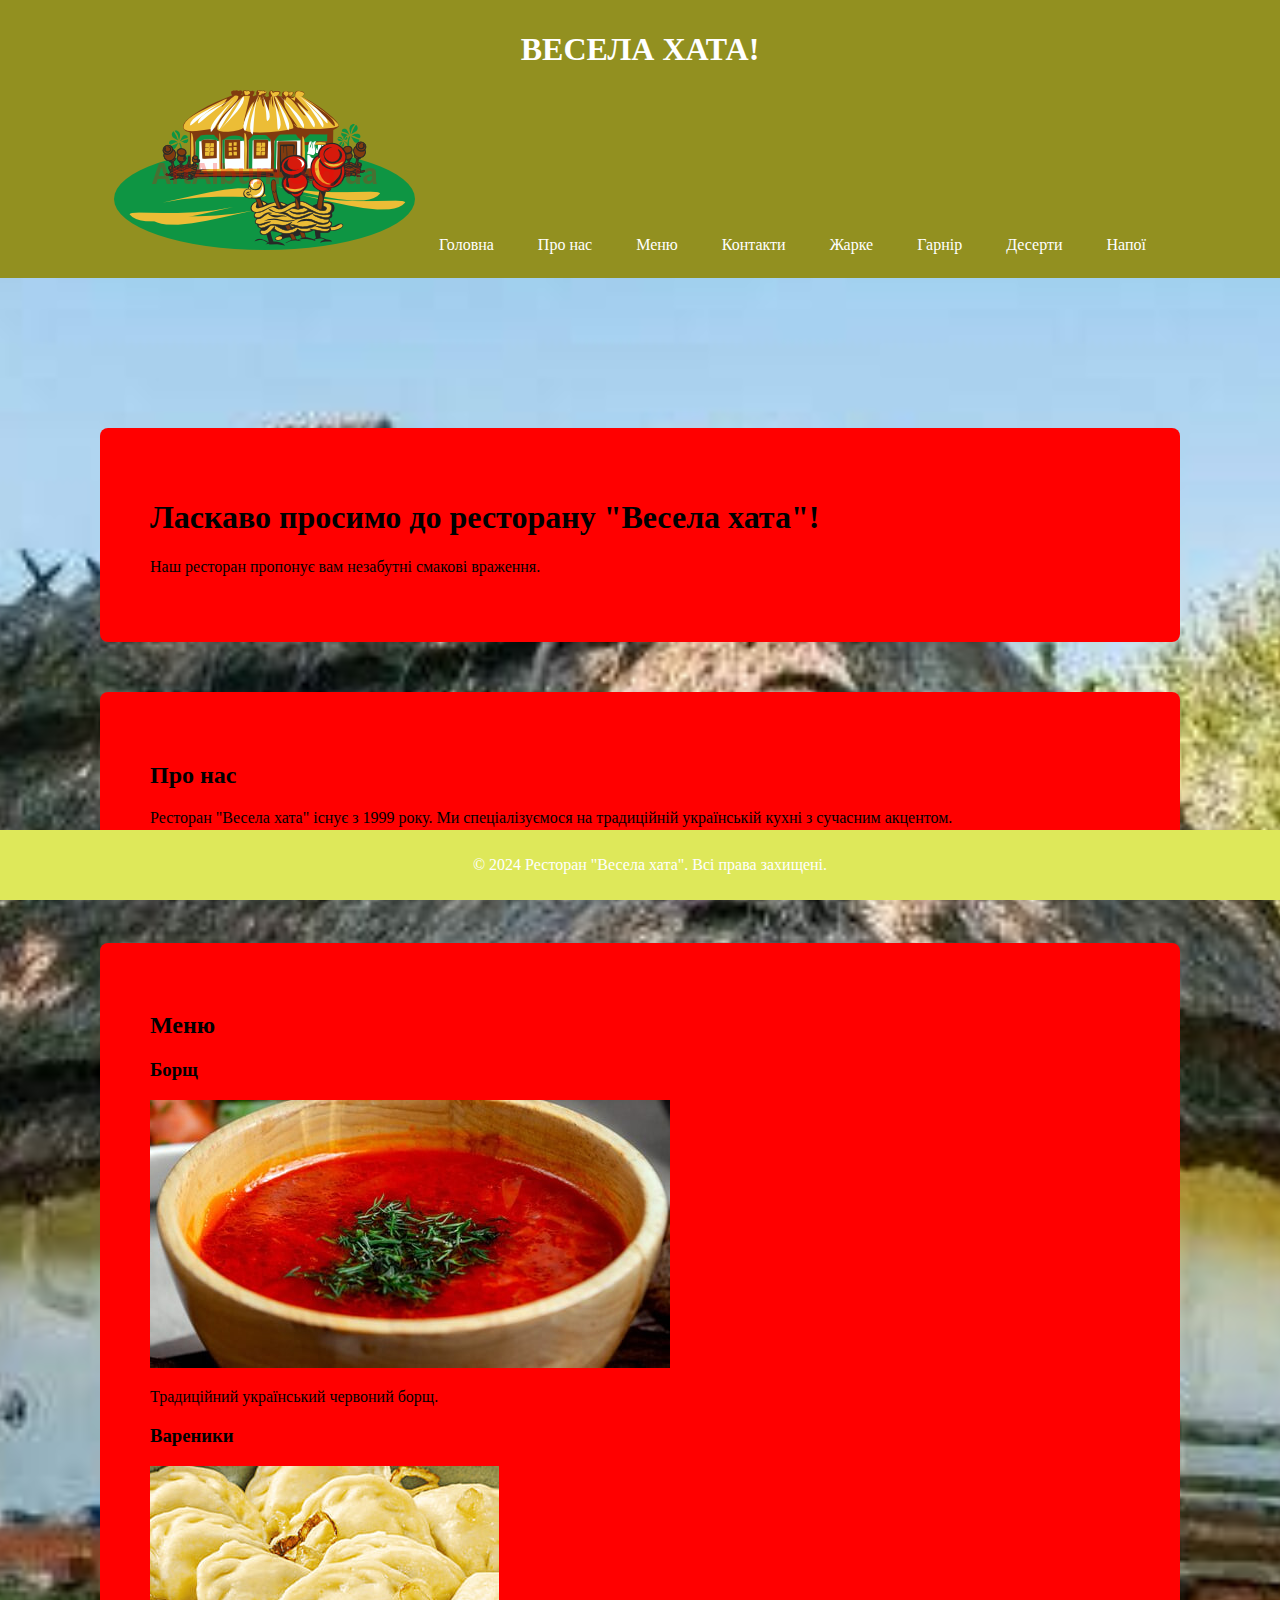
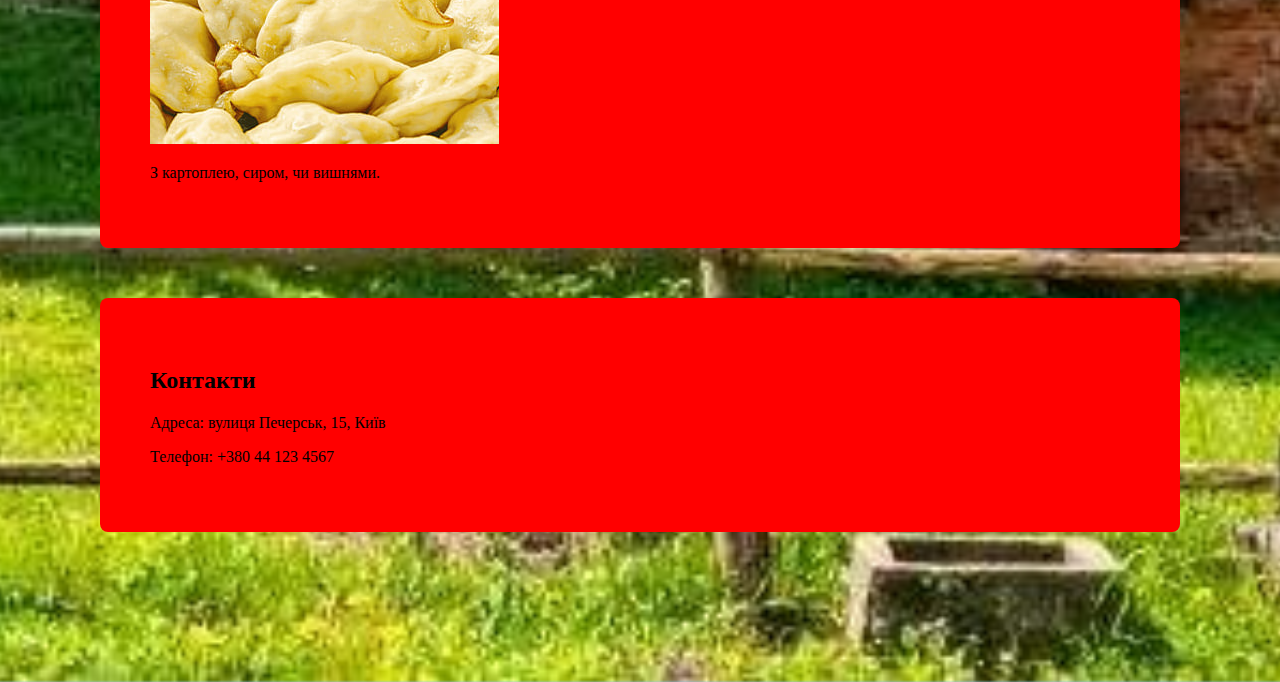
<file: index.html>
<!DOCTYPE html>
<html lang="uk">
<head>
<meta charset="UTF-8">
<meta http-equiv="X-UA-Compatible" content="IE=edge">
<meta name="viewport" content="width=device-width, initial-scale=1.0">
<title>Ресторан "Весела хата"</title>
    <style>
  body {
    font-family: 'Book Antiqua Italic', book antiqua;
    margin: 0;
    padding: 0;
    background-image: url('vesela hata.jpg'); /* Шлях до вашого фонового зображення */
    background-size: cover;
    background-position: center;
  }
  .navbar {
    background-color: #929020;
    color: white;
    padding: 10px;
    text-align: center;
  }
  .navbar a {
    color: white;
    padding: 14px 20px;
    text-decoration: none;
    display: inline-block;
  }
  .navbar a:hover {
    background-color: #ddd;
    color: black;
  }
  .content {
    padding: 100px;
  }
  .section {
    background: rgb(255, 0, 0);
    margin: 50px 0;
    padding: 50px;
    border-radius: 8px;
  }
  .footer {
    background-color: #dee85a;
    color: white;
    text-align: center;
    padding: 10px;
    position: fixed;
    bottom: 0;
    width: 100%;
  }
</style>
</head>
<body>

    <div class="navbar">
        <h1>ВЕСЕЛА ХАТА!</h1>
        <img src="logo.png" alt="Логотип ресторану 'Весела хата'">
        <a href="#home">Головна</a>
        <a href="#about">Про нас</a>
        <a href="#menu">Меню</a>
        <a href="#contact">Контакти</a>
        <a href="#zharkoe">Жарке</a>
        <a href="#garnir">Гарнір</a>
        <a href="#desserts">Десерти</a>
        <a href="#drinks">Напої</a>
      </div>
      

<div class="content">
  <div id="home" class="section">
    <h1>Ласкаво просимо до ресторану "Весела хата"!</h1>
    <p>Наш ресторан пропонує вам незабутні смакові враження.</p>
  </div>

  <div id="about" class="section">
    <h2>Про нас</h2>
    <p>Ресторан "Весела хата" існує з 1999 року. Ми спеціалізуємося на традиційній українській кухні з сучасним акцентом.</p>
  </div>

  <div id="menu" class="section">
    <h2>Меню</h2>
    <div class="menu-item">
      <h3>Борщ</h3>
      <img src="Borsch.jpg" alt="Борщ">
      <p>Традиційний український червоний борщ.</p>
    </div>
    <div class="menu-item">
      <h3>Вареники</h3>
      <img src="Vareniki.jpg" alt="Вареники">
      <p>З картоплею, сиром, чи вишнями.</p>
    </div>
    <!-- Інші страви -->
  </div>

  <div id="contact" class="section">
    <h2>Контакти</h2>
    <p>Адреса: вулиця Печерськ, 15, Київ</p>
    <p>Телефон: +380 44 123 4567</p>
  </div>
</div>

<div class="footer">
  <p>© 2024 Ресторан "Весела хата". Всі права захищені.</p>
</div>

</body>
</html>
</file>
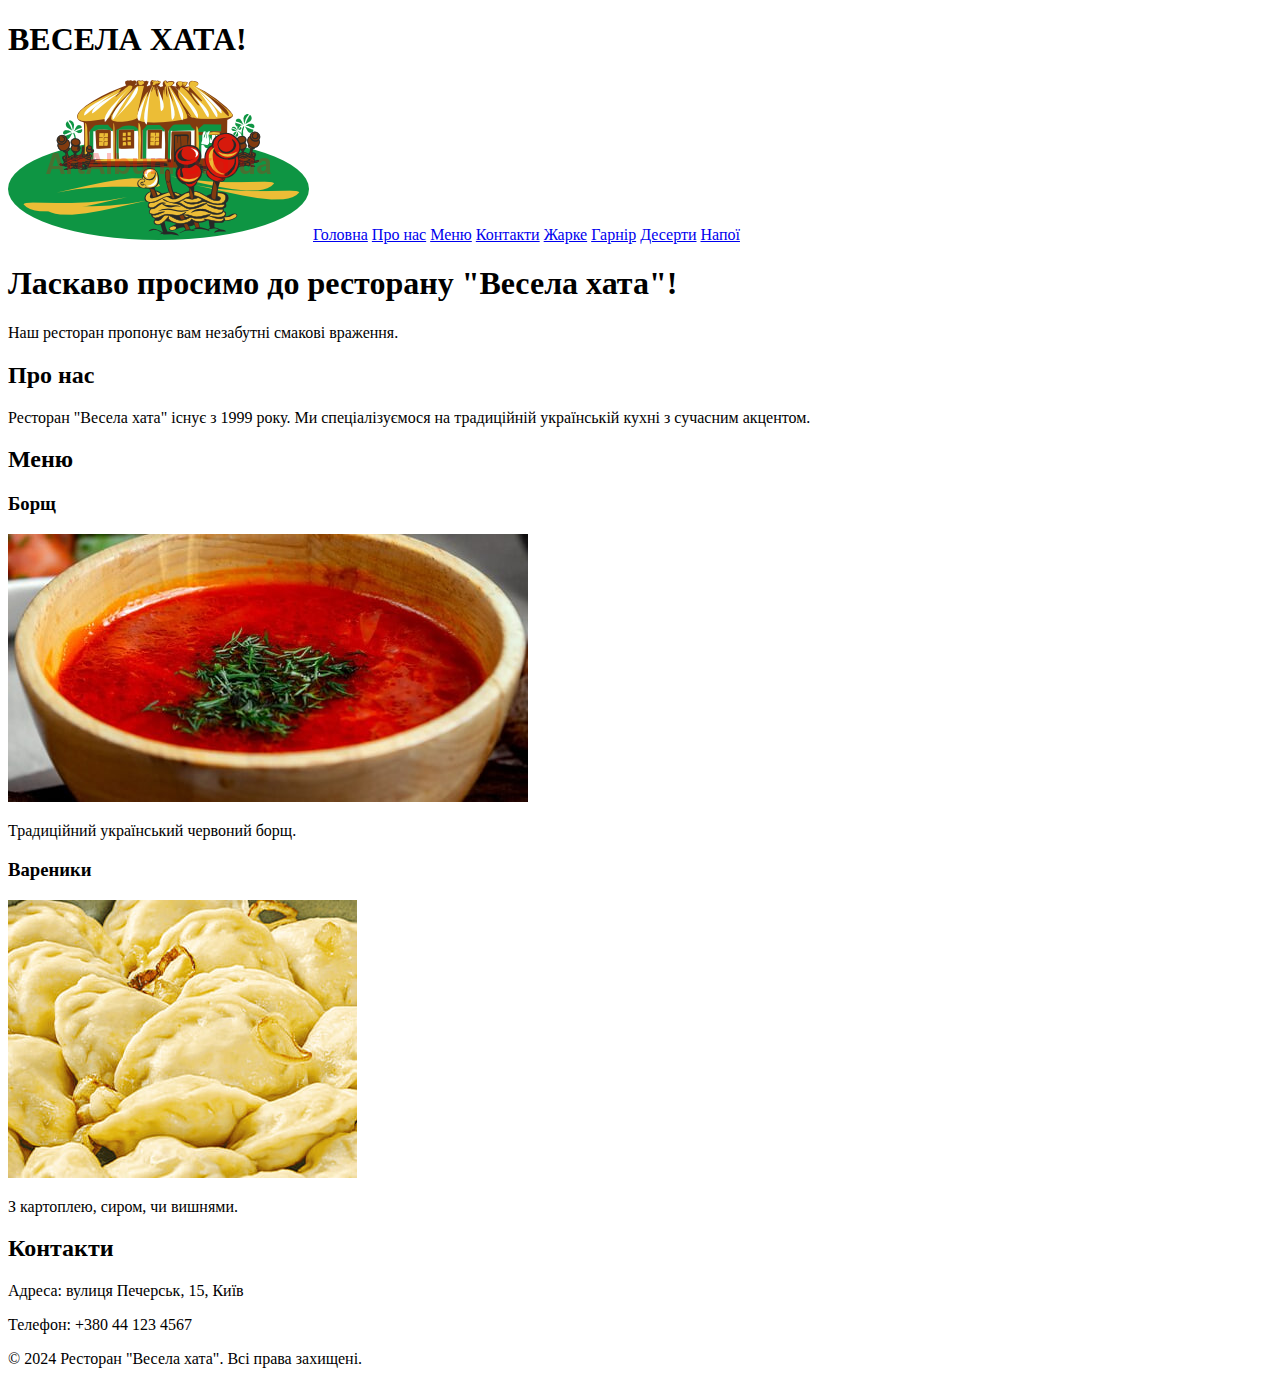
<file: index.html.html>
<!DOCTYPE html>
<html lang="uk">
<head>
<meta charset="UTF-8">
<meta http-equiv="X-UA-Compatible" content="IE=edge">
<meta name="viewport" content="width=device-width, initial-scale=1.0">
<title>Ресторан "Весела хата"</title>
</head>
<body>

    <div class="navbar">
        <h1>ВЕСЕЛА ХАТА!</h1>
        <img src="logo.png" alt="Логотип ресторану 'Весела хата'">
        <a href="#home">Головна</a>
        <a href="#about">Про нас</a>
        <a href="#menu">Меню</a>
        <a href="#contact">Контакти</a>
        <a href="#zharkoe">Жарке</a>
        <a href="#garnir">Гарнір</a>
        <a href="#desserts">Десерти</a>
        <a href="#drinks">Напої</a>
      </div>
      

<div class="content">
  <div id="home" class="section">
    <h1>Ласкаво просимо до ресторану "Весела хата"!</h1>
    <p>Наш ресторан пропонує вам незабутні смакові враження.</p>
  </div>

  <div id="about" class="section">
    <h2>Про нас</h2>
    <p>Ресторан "Весела хата" існує з 1999 року. Ми спеціалізуємося на традиційній українській кухні з сучасним акцентом.</p>
  </div>

  <div id="menu" class="section">
    <h2>Меню</h2>
    <div class="menu-item">
      <h3>Борщ</h3>
      <img src="Borsch.jpg" alt="Борщ">
      <p>Традиційний український червоний борщ.</p>
    </div>
    <div class="menu-item">
      <h3>Вареники</h3>
      <img src="Vareniki.jpg" alt="Вареники">
      <p>З картоплею, сиром, чи вишнями.</p>
    </div>
    <!-- Інші страви -->
  </div>

  <div id="contact" class="section">
    <h2>Контакти</h2>
    <p>Адреса: вулиця Печерськ, 15, Київ</p>
    <p>Телефон: +380 44 123 4567</p>
  </div>
</div>

<div class="footer">
  <p>© 2024 Ресторан "Весела хата". Всі права захищені.</p>
</div>

</body>
</html>
</file>
